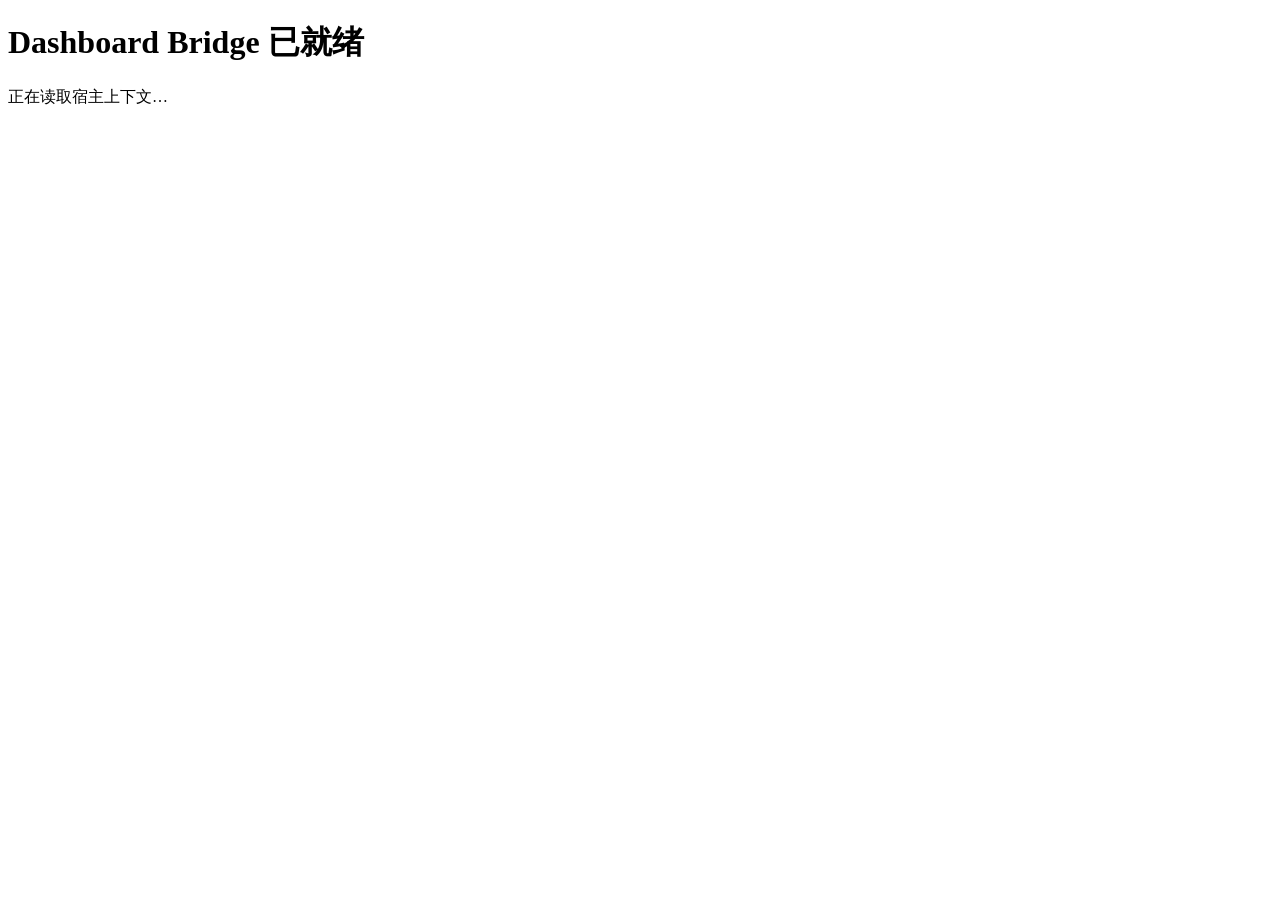
<file: tests/v022/fixtures/dashboard_plugin/pages/dashboard/index.html>
<!doctype html>
<html lang="zh-CN">
<head>
  <meta charset="utf-8">
  <meta name="viewport" content="width=device-width, initial-scale=1">
  <title>Dashboard Fixture</title>
</head>
<body>
  <main>
    <h1>Dashboard Bridge 已就绪</h1>
    <p id="context">正在读取宿主上下文…</p>
  </main>
  <script>
    window.RocketCatPluginDashboard.ready.then((context) => {
      document.querySelector('#context').textContent = `${context.product} · ${context.theme}`;
    });
  </script>
</body>
</html>
</file>
